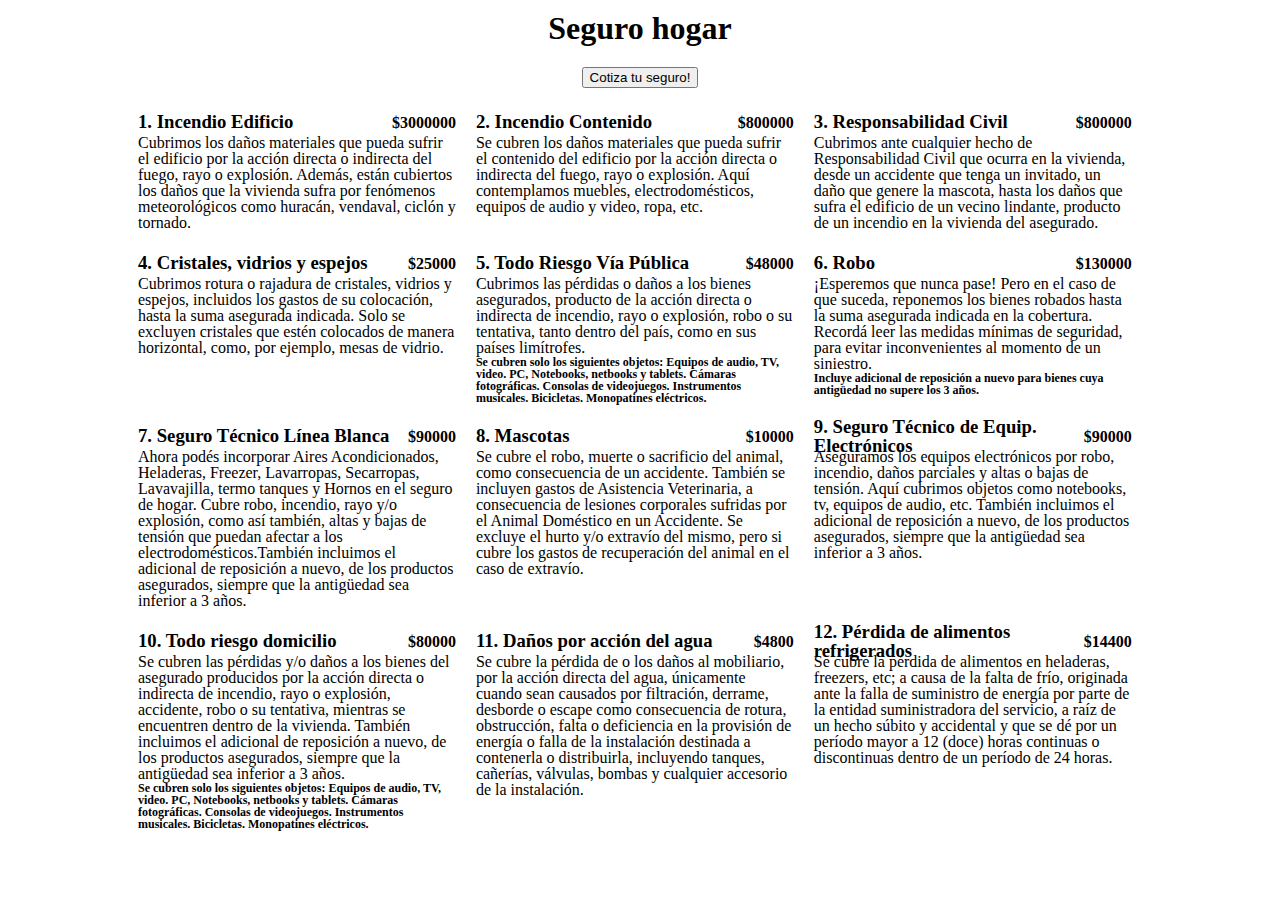
<file: Desafio N°2/index.html>
<!DOCTYPE html>
<html lang="en">
  <head>
    <meta charset="UTF-8" />
    <meta http-equiv="X-UA-Compatible" content="IE=edge" />
    <meta name="viewport" content="width=device-width, initial-scale=1.0" />
    <link rel="stylesheet" href="https://cdnjs.cloudflare.com/ajax/libs/font-awesome/4.7.0/css/font-awesome.min.css" />
    <link rel="stylesheet" href="reset.css" />
    <link rel="stylesheet" href="index.css" />
    <title>Clase3JS</title>
  </head>

  <body>
    <div class="centered-title">
      <h1>Seguro hogar</h1>
      <button id="cotizar">Cotiza tu seguro!</button>
    </div>
    <div class="grid-container">
      <div class="grid-item">
        <div class="subtitulo">
          <h3>1. Incendio Edificio</h3>
          <h4>$<span class="valor">3000000</span></h4>
        </div>
        <p>
          Cubrimos los daños materiales que pueda sufrir el edificio por la acción directa o indirecta del fuego, rayo o explosión. Además, están cubiertos los daños que
          la vivienda sufra por fenómenos meteorológicos como huracán, vendaval, ciclón y tornado.
        </p>
      </div>
      <div class="grid-item">
        <div class="subtitulo">
          <h3>2. Incendio Contenido</h3>
          <h4>$<span class="valor">800000</span></h4>
        </div>
        <p>
          Se cubren los daños materiales que pueda sufrir el contenido del edificio por la acción directa o indirecta del fuego, rayo o explosión. Aquí contemplamos
          muebles, electrodomésticos, equipos de audio y video, ropa, etc.
        </p>
      </div>
      <div class="grid-item">
        <div class="subtitulo">
          <h3>3. Responsabilidad Civil</h3>
          <h4>$<span class="valor">800000</span></h4>
        </div>
        <p>
          Cubrimos ante cualquier hecho de Responsabilidad Civil que ocurra en la vivienda, desde un accidente que tenga un invitado, un daño que genere la mascota, hasta
          los daños que sufra el edificio de un vecino lindante, producto de un incendio en la vivienda del asegurado.
        </p>
      </div>
      <div class="grid-item">
        <div class="subtitulo">
          <h3>4. Cristales, vidrios y espejos</h3>
          <h4>$<span class="valor">25000</span></h4>
        </div>
        <p>
          Cubrimos rotura o rajadura de cristales, vidrios y espejos, incluidos los gastos de su colocación, hasta la suma asegurada indicada. Solo se excluyen cristales
          que estén colocados de manera horizontal, como, por ejemplo, mesas de vidrio.
        </p>
      </div>
      <div class="grid-item">
        <div class="subtitulo">
          <h3>5. Todo Riesgo Vía Pública</h3>
          <h4>$<span class="valor">48000</span></h4>
        </div>
        <p>
          Cubrimos las pérdidas o daños a los bienes asegurados, producto de la acción directa o indirecta de incendio, rayo o explosión, robo o su tentativa, tanto
          dentro del país, como en sus países limítrofes.
        </p>
        <b>
          Se cubren solo los siguientes objetos: Equipos de audio, TV, video. PC, Notebooks, netbooks y tablets. Cámaras fotográficas. Consolas de videojuegos.
          Instrumentos musicales. Bicicletas. Monopatines eléctricos.
        </b>
      </div>
      <div class="grid-item">
        <div class="subtitulo">
          <h3>6. Robo</h3>
          <h4>$<span class="valor">130000</span></h4>
        </div>
        <p>
          ¡Esperemos que nunca pase! Pero en el caso de que suceda, reponemos los bienes robados hasta la suma asegurada indicada en la cobertura. Recordá leer las
          medidas mínimas de seguridad, para evitar inconvenientes al momento de un siniestro.
        </p>
        <b> Incluye adicional de reposición a nuevo para bienes cuya antigüedad no supere los 3 años. </b>
      </div>
      <div class="grid-item">
        <div class="subtitulo">
          <h3>7. Seguro Técnico Línea Blanca</h3>
          <h4>$<span class="valor">90000</span></h4>
        </div>
        <p>
          Ahora podés incorporar Aires Acondicionados, Heladeras, Freezer, Lavarropas, Secarropas, Lavavajilla, termo tanques y Hornos en el seguro de hogar. Cubre robo,
          incendio, rayo y/o explosión, como así también, altas y bajas de tensión que puedan afectar a los electrodomésticos.También incluimos el adicional de reposición
          a nuevo, de los productos asegurados, siempre que la antigüedad sea inferior a 3 años.
        </p>
      </div>
      <div class="grid-item">
        <div class="subtitulo">
          <h3>8. Mascotas</h3>
          <h4>$<span class="valor">10000</span></h4>
        </div>
        <p>
          Se cubre el robo, muerte o sacrificio del animal, como consecuencia de un accidente. También se incluyen gastos de Asistencia Veterinaria, a consecuencia de
          lesiones corporales sufridas por el Animal Doméstico en un Accidente. Se excluye el hurto y/o extravío del mismo, pero si cubre los gastos de recuperación del
          animal en el caso de extravío.
        </p>
      </div>
      <div class="grid-item">
        <div class="subtitulo">
          <h3>9. Seguro Técnico de Equip. Electrónicos</h3>
          <h4>$<span class="valor">90000</span></h4>
        </div>
        <p>
          Aseguramos los equipos electrónicos por robo, incendio, daños parciales y altas o bajas de tensión. Aquí cubrimos objetos como notebooks, tv, equipos de audio,
          etc. También incluimos el adicional de reposición a nuevo, de los productos asegurados, siempre que la antigüedad sea inferior a 3 años.
        </p>
      </div>
      <div class="grid-item">
        <div class="subtitulo">
          <h3>10. Todo riesgo domicilio</h3>
          <h4>$<span class="valor">80000</span></h4>
        </div>
        <p>
          Se cubren las pérdidas y/o daños a los bienes del asegurado producidos por la acción directa o indirecta de incendio, rayo o explosión, accidente, robo o su
          tentativa, mientras se encuentren dentro de la vivienda. También incluimos el adicional de reposición a nuevo, de los productos asegurados, siempre que la
          antigüedad sea inferior a 3 años.
        </p>
        <b>
          Se cubren solo los siguientes objetos: Equipos de audio, TV, video. PC, Notebooks, netbooks y tablets. Cámaras fotográficas. Consolas de videojuegos.
          Instrumentos musicales. Bicicletas. Monopatines eléctricos.
        </b>
      </div>
      <div class="grid-item">
        <div class="subtitulo">
          <h3>11. Daños por acción del agua</h3>
          <h4>$<span class="valor">4800</span></h4>
        </div>
        <p>
          Se cubre la pérdida de o los daños al mobiliario, por la acción directa del agua, únicamente cuando sean causados por filtración, derrame, desborde o escape
          como consecuencia de rotura, obstrucción, falta o deficiencia en la provisión de energía o falla de la instalación destinada a contenerla o distribuirla,
          incluyendo tanques, cañerías, válvulas, bombas y cualquier accesorio de la instalación.
        </p>
      </div>
      <div class="grid-item">
        <div class="subtitulo">
          <h3>12. Pérdida de alimentos refrigerados</h3>
          <h4>$<span class="valor">14400</span></h4>
        </div>
        <p>
          Se cubre la pérdida de alimentos en heladeras, freezers, etc; a causa de la falta de frío, originada ante la falla de suministro de energía por parte de la
          entidad suministradora del servicio, a raíz de un hecho súbito y accidental y que se dé por un período mayor a 12 (doce) horas continuas o discontinuas dentro
          de un período de 24 horas.
        </p>
      </div>
    </div>
    <script async src="index.js"></script>
  </body>
</html>
</file>
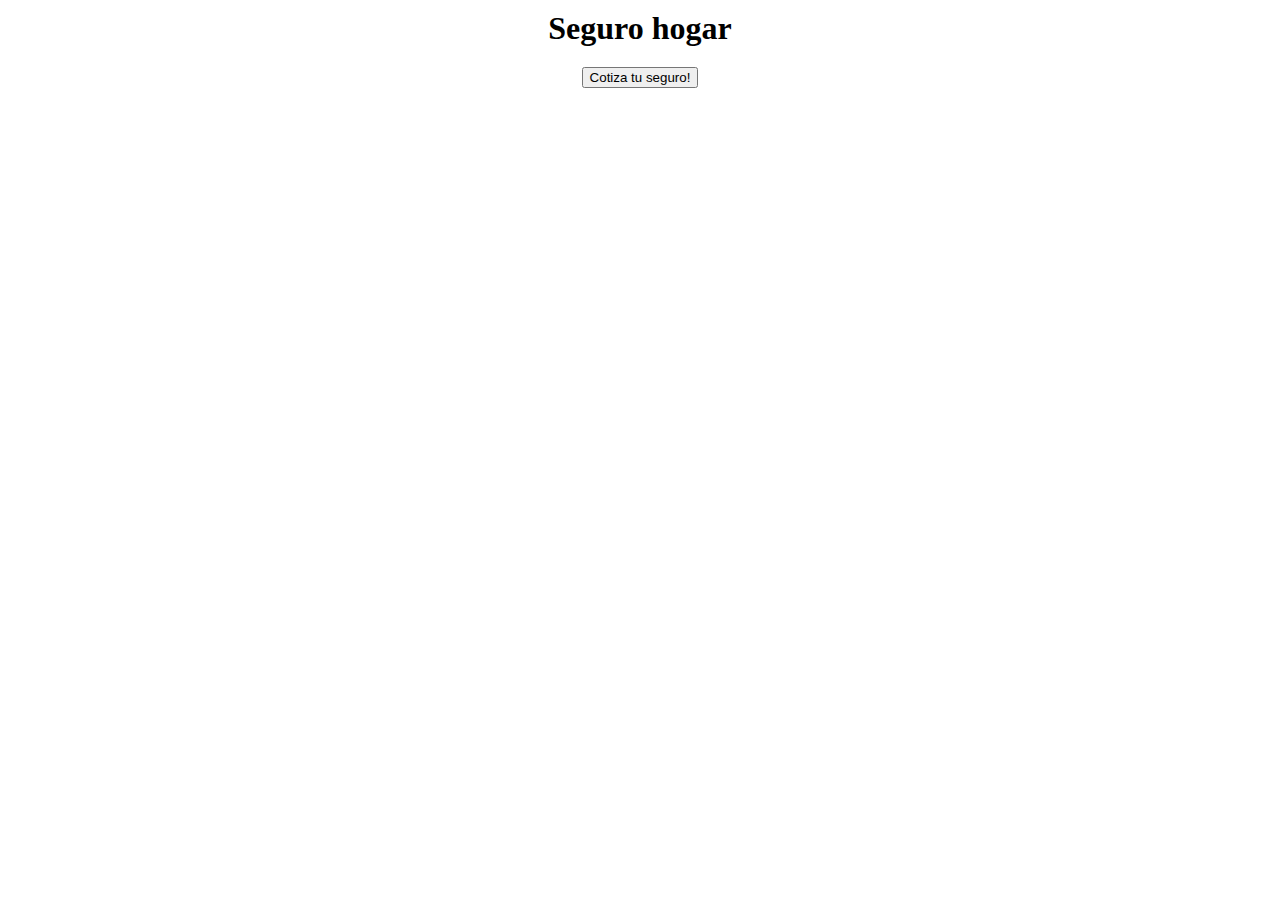
<file: Desafio N°3/index.html>
<!DOCTYPE html>
<html lang="en">
  <head>
    <meta charset="UTF-8" />
    <meta http-equiv="X-UA-Compatible" content="IE=edge" />
    <meta name="viewport" content="width=device-width, initial-scale=1.0" />
    <link rel="stylesheet" href="css/reset.css" />
    <link rel="stylesheet" href="css/index.css" />
    <link rel="shortcut icon" href="#" />
    <title>Clase3JS</title>
  </head>

  <body>
    <div class="centered-title">
      <h1>Seguro hogar</h1>
      <button id="cotizar">Cotiza tu seguro!</button>
    </div>
    <div id="grid-container"></div>
    <script async src="js/index.js"></script>
  </body>
</html>
</file>
<file: Desafio N°2/index.css>
body {
  font-family: calibri;
}

body .centered-title {
  height: 100px;
  display: -webkit-box;
  display: -ms-flexbox;
  display: flex;
  -webkit-box-orient: vertical;
  -webkit-box-direction: normal;
      -ms-flex-direction: column;
          flex-direction: column;
  width: -webkit-fit-content;
  width: -moz-fit-content;
  width: fit-content;
  -webkit-box-align: center;
      -ms-flex-align: center;
          align-items: center;
  -ms-flex-pack: distribute;
      justify-content: space-around;
  margin: 0px auto;
}

body .grid-container {
  width: 80%;
  margin: 0px auto;
  display: -ms-grid;
  display: grid;
  -ms-grid-columns: 33% 33% 33%;
      grid-template-columns: 33% 33% 33%;
}

body .grid-container .grid-item {
  padding: 10px;
  display: -webkit-box;
  display: -ms-flexbox;
  display: flex;
  -webkit-box-orient: vertical;
  -webkit-box-direction: normal;
      -ms-flex-direction: column;
          flex-direction: column;
}

body .grid-container .grid-item .subtitulo {
  height: 25px;
  -webkit-box-pack: justify;
      -ms-flex-pack: justify;
          justify-content: space-between;
  display: -webkit-box;
  display: -ms-flexbox;
  display: flex;
  -webkit-box-align: center;
      -ms-flex-align: center;
          align-items: center;
}

body .grid-container .grid-item b {
  font-size: 12px;
}
</file>
<file: Desafio N°3/css/index.css>
body {
  font-family: calibri;
}

body .centered-title {
  height: 100px;
  display: -webkit-box;
  display: -ms-flexbox;
  display: flex;
  -webkit-box-orient: vertical;
  -webkit-box-direction: normal;
      -ms-flex-direction: column;
          flex-direction: column;
  width: -webkit-fit-content;
  width: -moz-fit-content;
  width: fit-content;
  -webkit-box-align: center;
      -ms-flex-align: center;
          align-items: center;
  -ms-flex-pack: distribute;
      justify-content: space-around;
  margin: 0px auto;
}

body #grid-container {
  width: 80%;
  margin: 0px auto;
  display: -ms-grid;
  display: grid;
  -ms-grid-columns: 33% 33% 33%;
      grid-template-columns: 33% 33% 33%;
}

body #grid-container .grid-item {
  padding: 10px;
  display: -webkit-box;
  display: -ms-flexbox;
  display: flex;
  -webkit-box-orient: vertical;
  -webkit-box-direction: normal;
      -ms-flex-direction: column;
          flex-direction: column;
}

body #grid-container .grid-item .subtitulo {
  height: 25px;
  -webkit-box-pack: justify;
      -ms-flex-pack: justify;
          justify-content: space-between;
  display: -webkit-box;
  display: -ms-flexbox;
  display: flex;
  -webkit-box-align: center;
      -ms-flex-align: center;
          align-items: center;
}

body #grid-container .grid-item b {
  font-size: 12px;
}
</file>
